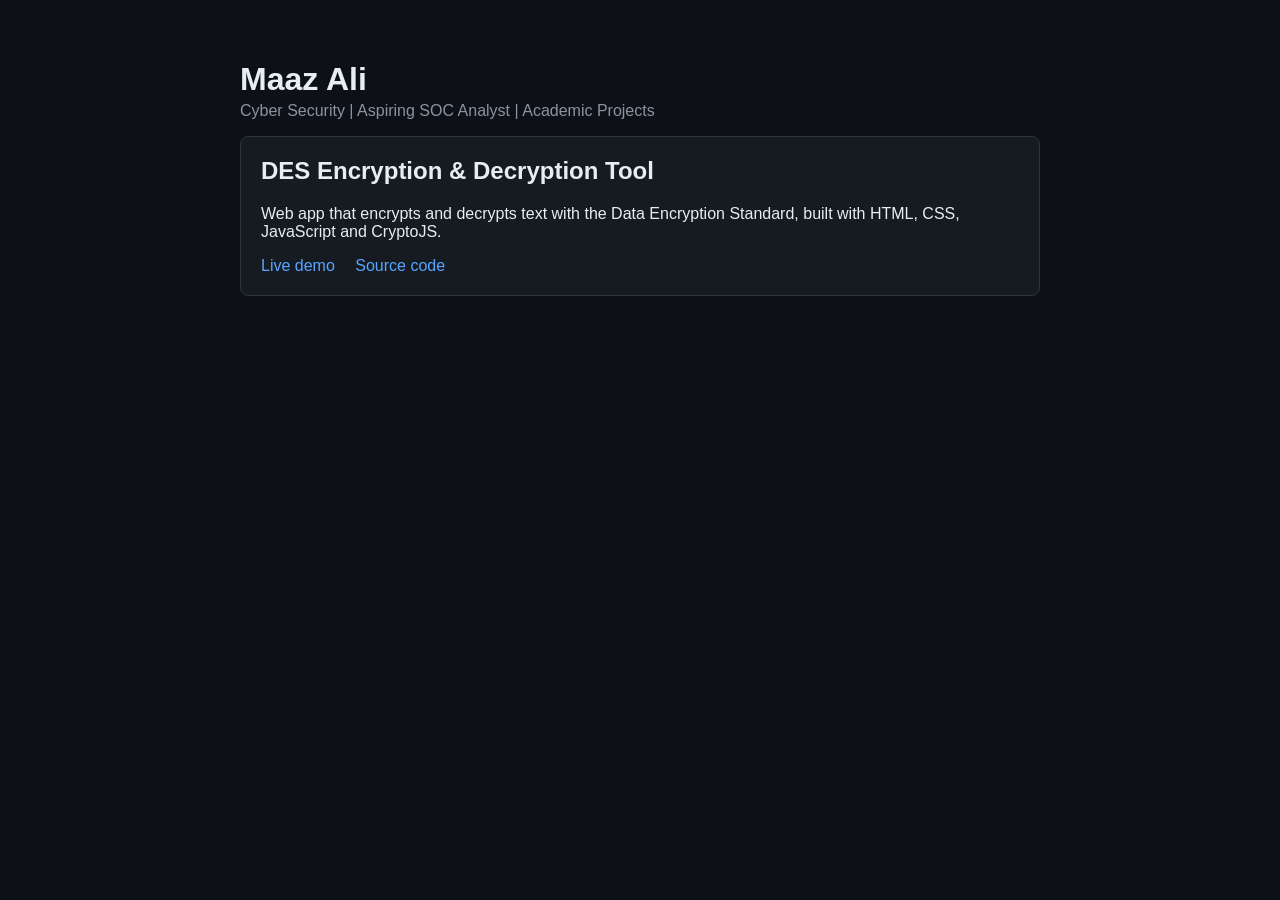
<file: index.html>
<!DOCTYPE html>
<html lang="en">
<head>
  <meta charset="UTF-8">
  <meta name="viewport" content="width=device-width, initial-scale=1.0">
  <title>Maaz Ali | Cybersecurity Projects</title>
  <style>
    body { font-family: Arial, sans-serif; background: #0d1117; color: #e6edf3; max-width: 800px; margin: 0 auto; padding: 40px 20px; }
    h1 { margin-bottom: 4px; }
    p.sub { color: #8b949e; margin-top: 0; }
    .card { background: #161b22; border: 1px solid #30363d; border-radius: 8px; padding: 20px; margin: 16px 0; }
    .card h2 { margin-top: 0; }
    a { color: #58a6ff; text-decoration: none; margin-right: 16px; }
    a:hover { text-decoration: underline; }
  </style>
</head>
<body>
  <h1>Maaz Ali</h1>
  <p class="sub">Cyber Security | Aspiring SOC Analyst | Academic Projects</p>

  <div class="card">
    <h2>DES Encryption &amp; Decryption Tool</h2>
    <p>Web app that encrypts and decrypts text with the Data Encryption Standard, built with HTML, CSS, JavaScript and CryptoJS.</p>
    <a href="DES-Encryption/">Live demo</a>
    <a href="https://github.com/maazali62analyst/CyberSecurity_Projects/tree/main/DES-Encryption">Source code</a>
  </div>
</body>
</html>
</file>
